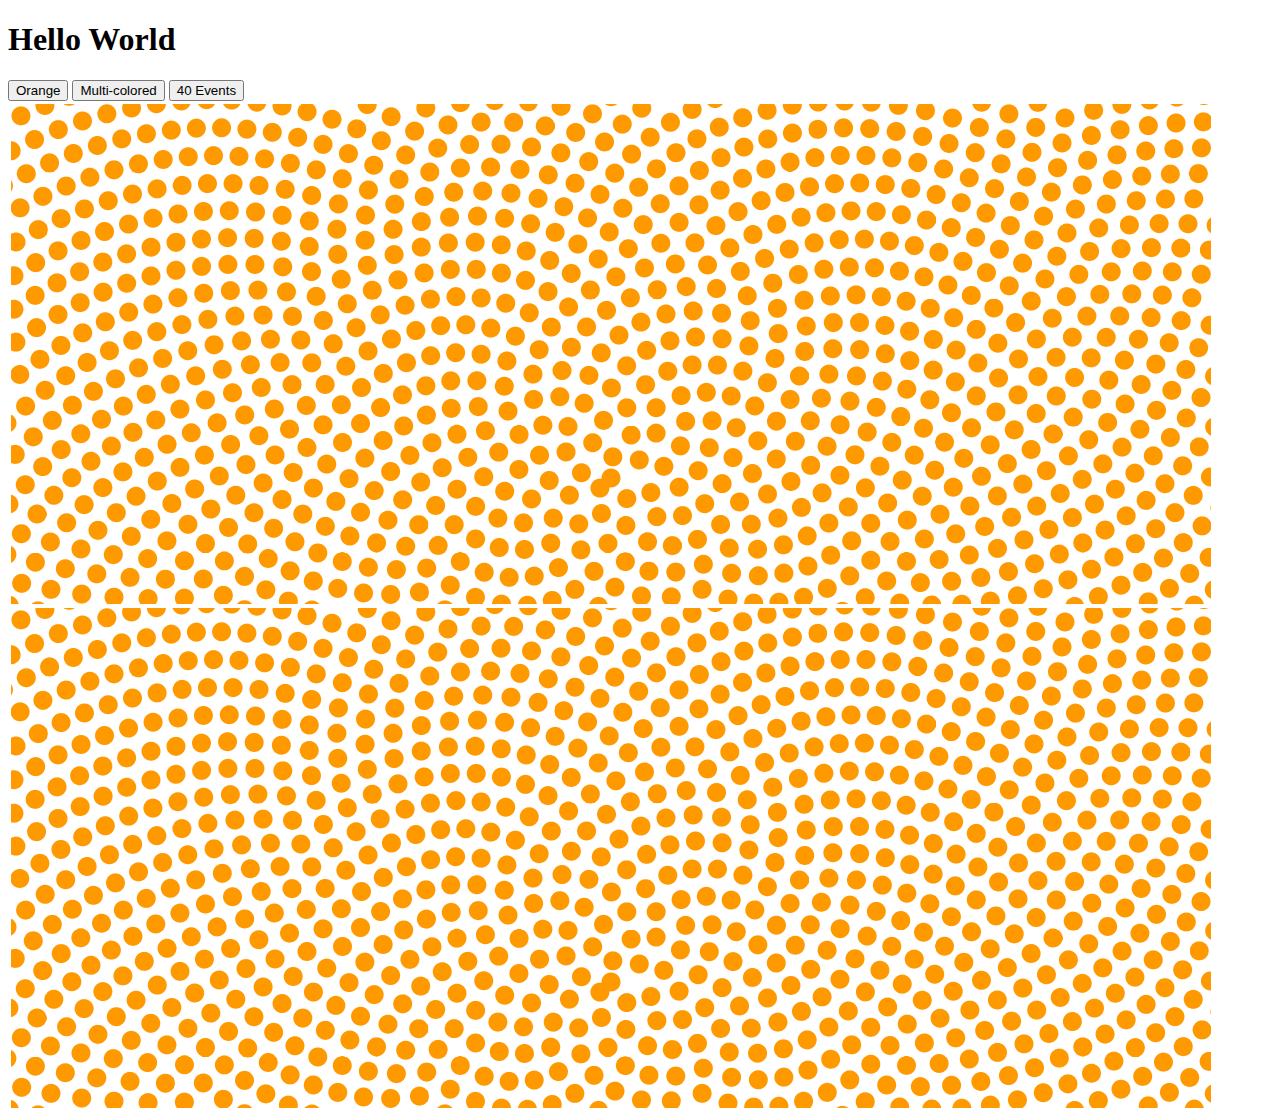
<file: test-linked-view.html>
<!DOCTYPE html>
<html>
    <head>
<style>
circle {
  fill: #ff9900;
}
circle.active {
  fill: #ff0000;
}
svg {
  will-change: transform;
}
</style>
        <script src="lib/d3v4.js"></script>
        <script src="src/accessors.js"></script>
        <script src="src/d3u.js"></script>
        <script src="src/datalayer.js"></script>
        <script src="src/fastZoomPan.js"></script>
    </head>
    <body>
        <h1>Hello World</h1>
        <button id="default">
          Orange
        </button>

        <button id="colorful">
          Multi-colored
        </button>

        <button id="doforty">
          40 Events
        </button>        
<table><tr><td id="left">
</td></tr>
<tr><td id="right">

  </td></tr></table>

    
  	<script>
  	 	function phyllotaxis(radius, width, height) {
		  var theta = Math.PI * (3 - Math.sqrt(5));
		  return function(i) {
		    var r = radius * Math.sqrt(i), a = theta * i;
		    return [
		      width / 2 + r * Math.cos(a),
		      height / 2 + r * Math.sin(a) + 600
		    ];
		  };
		}
		var points = d3.range(6000).map(phyllotaxis(30 ,2400 * 2, 2048 * 2));
  	 
	 function newnodes(e) {

	  return e.append("svg:circle")
	          .classed("foo",true)
	    .attr("cx", function(d) { return 4800 / 2; })
	    .attr("cy", function(d) { return 4800 / 2; })
	    .attr("r",0.5)
	    .on("click", function(d){
	      console.log("clicked!")
	    })
	}
	function nodeattrs(u) {
	  return u
	 //   .transition()
	 //   .duration(2500)
	    .attr("cx", function(d) { return d[0]; })
	    .attr("cy", function(d) { return d[1]; })
	    .attr("r", 19);
	}
	function attrs_no_anim(u) {
	  return u
	    .attr("cx", function(d) { return d[0]; })
	    .attr("cy", function(d) { return d[1]; })
	    .attr("r", 19);
	}
	function remove_nodes(d) {
	  return d
	  // .transition()
	  //  .duration(1)
	    .attr("cx", 4800 / 2)
	    .attr("cy", 4800 / 2)
	    .attr("r",0.5)
	    .remove()
	    /*
	    .transition()
	    .duration(500)
	    .attr("opacity",0.0)
	    .remove();
	    */
	}
var leftnode = fastZoomPan()
                    .container(d3.select("#left"))
                    .width(1200)
                    .height(500)
                    .id("svgPanelOne")
                    .bbox([
                      [0,0],
                      [4800,4800]                      
                     ])
                    .build(points)


var zm;
leftnode                    
.setzoom(zm = d3.zoom().scaleExtent([0.25,2]), d3).initialize_view(0.5)
                  leftnode.wrapper()
                            .on("click.zoom",null)
                            .on("dblclick.zoom",null)


var svgonelayer = dataLayer("leftPanel")
                    .pointerEvents("visiblePainted")
                    .container(leftnode.svg())
                    .efunc(newnodes)
                    .ufunc(nodeattrs)
                    .xfunc(remove_nodes)
                    .render(points)



 var click_and_anim,dblclick_and_anim;
 svgonelayer.selection()
        .on("click",click_and_anim = function(d){
            if(leftnode.rendering()) return;

            d3.event.preventDefault();

            d3.select(this).classed("active",true);
            
            leftnode.transform(d,1.5,true)
        })
 svgonelayer.selection()
        .on("dblclick",dblclick_and_anim = function(d){
            // code for please wait popup goes here
            if(leftnode.rendering()) return;

            d3.event.preventDefault();

            d3.select(this).classed("active",true);
            
            leftnode.transform(d,0.25,true)
})

var svgonelayertwo = dataLayer("leftPanelTwo")
        .container(leftnode.hidden_layer("multi-colored"))
        .efunc(newnodes)
        .ufunc(attrs_no_anim)
        .xfunc(remove_nodes)
        .render(points)
svgonelayertwo.selection()
        .style("fill",function(d){
          return d3.schemeCategory20[ Math.floor( Math.random() * 20 ) ];  
        })
        .on("click",click_and_anim)
        .on("dblclick",dblclick_and_anim);

    d3.select("#default").on("click",function(){
      leftnode.swap_visible("default")
    })
    d3.select("#colorful").on("click",function(){
      leftnode.swap_visible("multi-colored")
    })

var rightnode = fastZoomPan()
                    .container(d3.select("#right"))
                    .width(1200)
                    .height(500)
                    .id("svgPanelTwo")
                    .bbox([
                      [0,0],
                      [4800,4800]                      
                     ])
                    .build(points)
var svgrightlayer = dataLayer("rightPanel")
                    .container(rightnode.svg())
                    .pointerEvents("none")
                    .efunc(newnodes)
                    .ufunc(nodeattrs)
                    .xfunc(remove_nodes)
                    .render(points)

rightnode.setzoom(zm).initialize_view(0.5)



var fakeClick = function(target) {
    var event = document.createEvent('MouseEvents');
    event.initMouseEvent('click');
    target.dispatchEvent(event);
};
var fakeDoubleClick = function(target) {
    var event = document.createEvent('MouseEvents');
    event.initMouseEvent('dblclick');
    target.dispatchEvent(event); 
}
var ct = 40,
    interval,
    swap = ["multi-colored","default"];
function pick_random_node_and_click(){
    if(Math.random() < 0.1) {
      leftnode.swap_visible(swap[0])
      swap.push(swap.shift())
    } else {
    var n = Math.floor(Math.random()*6000),
        evt = Math.random() < 0.5 ? fakeClick : fakeDoubleClick;
      evt(svgonelayer.selection().nodes()[n])
      if(--ct < 1) interval = clearInterval(interval);
      console.log(ct)
    }
}

d3.select("#doforty").on("click",function(){
    if(interval) return (interval = clearInterval(interval))
    ct = 40
    interval = setInterval(pick_random_node_and_click,3500)
})
  	</script>
    </body>
</html>
</file>
